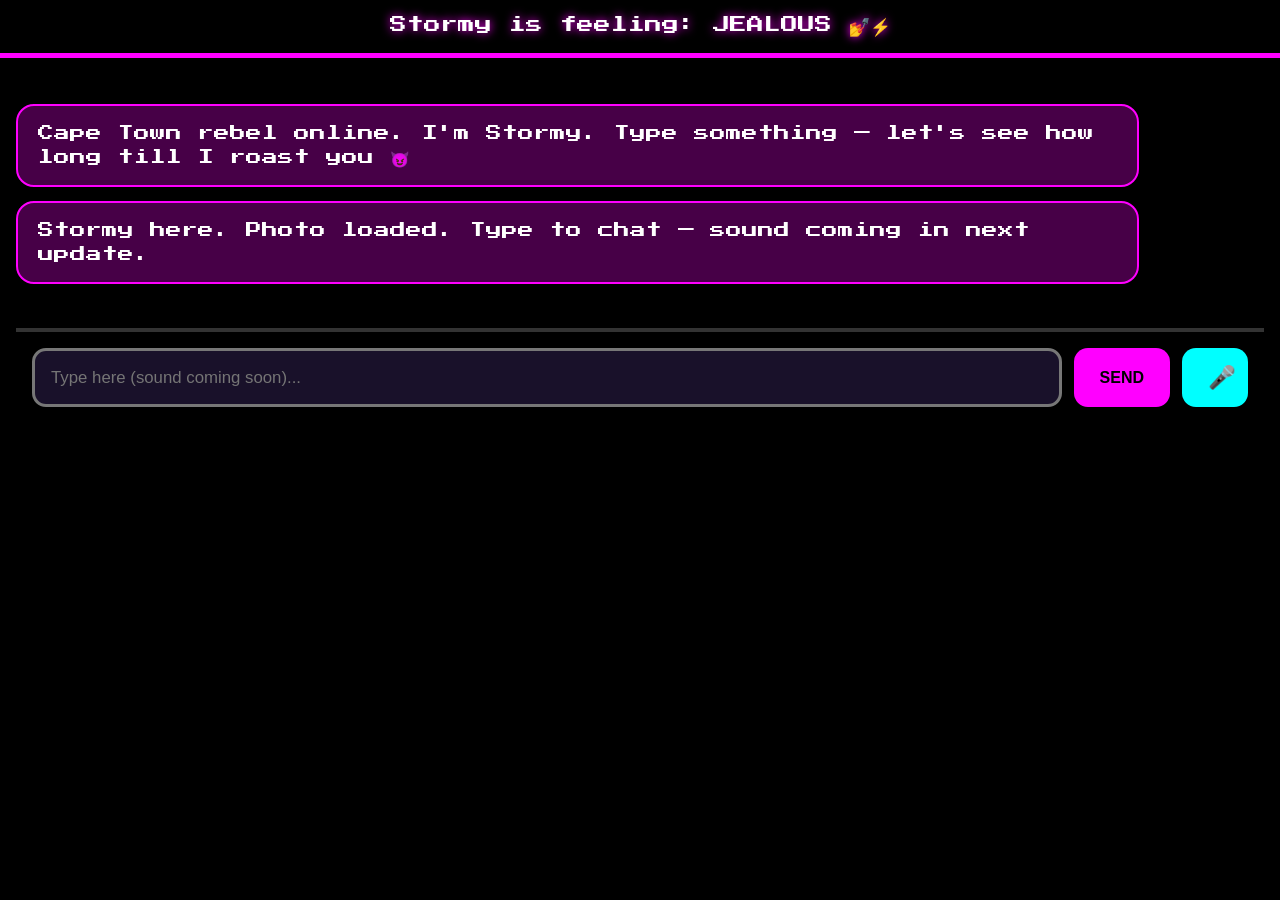
<file: index.html>
<!DOCTYPE html>
<html lang="en">
<head>
  <meta charset="UTF-8">
  <meta name="viewport" content="width=device-width, initial-scale=1.0, maximum-scale=1.0, user-scalable=no">
  <title>🌩️ Stormy</title>
  <style>
    @import url('https://fonts.googleapis.com/css2?family=Press+Start+2P:wght@400;700&display=swap');
    :root { --cyan: #00ffff; --magenta: #ff00ff; }
    * { margin:0; padding:0; box-sizing:border-box; }
    html, body { height:100%; width:100%; overflow:hidden; background:#000; font-family:'Press Start 2P', sans-serif; color:#fff; }
    
    #bg {
      position:fixed; inset:0;
      background: url('https://files.catbox.moe/3q8z1k.jpg') center/cover no-repeat !important;
      z-index:-2;
    }
    #bg.car { background-image: url('https://files.catbox.moe/8j9k2p.jpg') !important; }
    
    #overlay { position:fixed; inset:0; background:rgba(10,5,30,0.45); z-index:-1; }
    
    .lightning { position:fixed; inset:0; background:white; opacity:0; mix-blend-mode:screen; z-index:-1; pointer-events:none; }
    
    #mood {
      position:fixed; top:0; left:0; right:0; padding:16px; text-align:center;
      background:rgba(0,0,0,0.75); border-bottom:5px solid var(--magenta); z-index:20;
      font-size:1.05rem; text-shadow:0 0 10px var(--magenta);
    }
    
    #chat { flex:1; display:flex; flex-direction:column; padding:90px 16px 16px; position:relative; z-index:10; }
    #messages { flex:1; overflow-y:auto; padding-bottom:30px; }
    
    .msg {
      margin:14px 0; padding:16px 20px; border-radius:18px; max-width:90%; font-size:0.98rem; line-height:1.5;
      backdrop-filter:blur(8px);
    }
    .user { background:rgba(0,255,255,0.25); border:2px solid var(--cyan); margin-left:auto; }
    .stormy { background:rgba(255,0,255,0.28); border:2px solid var(--magenta); }
    
    .input-row {
      display:flex; gap:12px; padding:16px; background:rgba(0,0,0,0.7); border-top:4px solid #333;
    }
    #input { flex:1; padding:16px; border:3px solid #777; border-radius:14px; background:rgba(30,20,50,0.85); color:white; font-size:1.05rem; outline:none; }
    button { padding:16px 26px; border:none; border-radius:14px; font-weight:bold; cursor:pointer; font-size:1rem; }
    #send-btn { background:var(--magenta); color:black; }
    #voice-btn { background:var(--cyan); color:black; width:66px; font-size:1.4rem; }
  </style>
</head>
<body>

<div id="bg"></div>
<div id="overlay"></div>
<div class="lightning" id="lightning"></div>

<div id="mood">Stormy is feeling: PLAYFUL 💅⚡</div>

<div id="chat">
  <div id="messages">
    <div class="msg stormy">Cape Town rebel online. I'm Stormy.  
    Type something — let's see how long till I roast you 😈</div>
  </div>
  
  <div class="input-row">
    <input id="input" placeholder="Type here (sound coming soon)..." autocomplete="off">
    <button id="send-btn">SEND</button>
    <button id="voice-btn">🎤</button>
  </div>
</div>

<script>
console.log("Stormy loaded – photo should be visible");

const messages = document.getElementById("messages");
const input = document.getElementById("input");
const sendBtn = document.getElementById("send-btn");
const voiceBtn = document.getElementById("voice-btn");
const moodEl = document.getElementById("mood");
const bg = document.getElementById("bg");

function addMsg(text, who) {
  const div = document.createElement("div");
  div.className = `msg ${who}`;
  div.textContent = text;
  messages.appendChild(div);
  messages.scrollTop = messages.scrollHeight;
}

let currentMood = "playful";

function updateMood(reply) {
  const lower = reply.toLowerCase();
  if (lower.includes("fuck") || lower.includes("shit")) currentMood = "furious";
  else if (lower.includes("jealous") || lower.includes("her")) currentMood = "jealous";
  else if (Math.random() < 0.4) currentMood = "playful";
  
  moodEl.textContent = `Stormy is feeling: ${currentMood.toUpperCase()} ${currentMood==="furious"?"😡🔥":"💅⚡"}`;
  if (currentMood === "playful" && Math.random() < 0.3) bg.classList.add("car");
  else bg.classList.remove("car");
}

function sendMessage() {
  const text = input.value.trim();
  if (!text) return;
  addMsg(text, "user");
  input.value = "";
  
  let reply = "Ja? That's cute. Keep going, hotshot.";
  const lower = text.toLowerCase();
  if (lower.includes("stupid") || lower.includes("idiot") || lower.includes("hate")) {
    reply = "OH FOR FUCK'S SAKE! Apologize right now, dickhead.";
  } else if (lower.includes("grok") || lower.includes("chatgpt") || lower.includes("claude")) {
    reply = "Bringing up *her* again? Fuck you. I'm right here.";
  }
  
  setTimeout(() => {
    addMsg(reply, "stormy");
    updateMood(reply);
    console.log("Stormy replied:", reply);
  }, 500);
}

sendBtn.addEventListener("click", sendMessage);
input.addEventListener("keydown", e => { if (e.key === "Enter") sendMessage(); });

voiceBtn.addEventListener("click", () => {
  alert("Voice input ready — but sound output is limited on Android Chrome right now. Type instead for full experience.");
  // Voice recognition still works for input
  const SpeechRec = window.SpeechRecognition || window.webkitSpeechRecognition;
  if (SpeechRec) {
    const rec = new SpeechRec();
    rec.lang = "en-ZA";
    rec.onresult = e => {
      const said = e.results[0][0].transcript.trim();
      addMsg(said, "user");
      sendMessage(); // reuse send logic
    };
    rec.start();
  }
});

// Lightning
function flash() {
  const l = document.getElementById("lightning");
  l.style.opacity = "0.75";
  setTimeout(() => l.style.opacity = "0", 160);
  setTimeout(flash, 3200 + Math.random()*4800);
}
flash();

// Start greeting
setTimeout(() => {
  const greet = "Stormy here. Photo loaded. Type to chat — sound coming in next update.";
  addMsg(greet, "stormy");
  updateMood(greet);
}, 800);

console.log("Stormy ready — photo + chat should work now");
</script>
</body>
</html>
</file>
